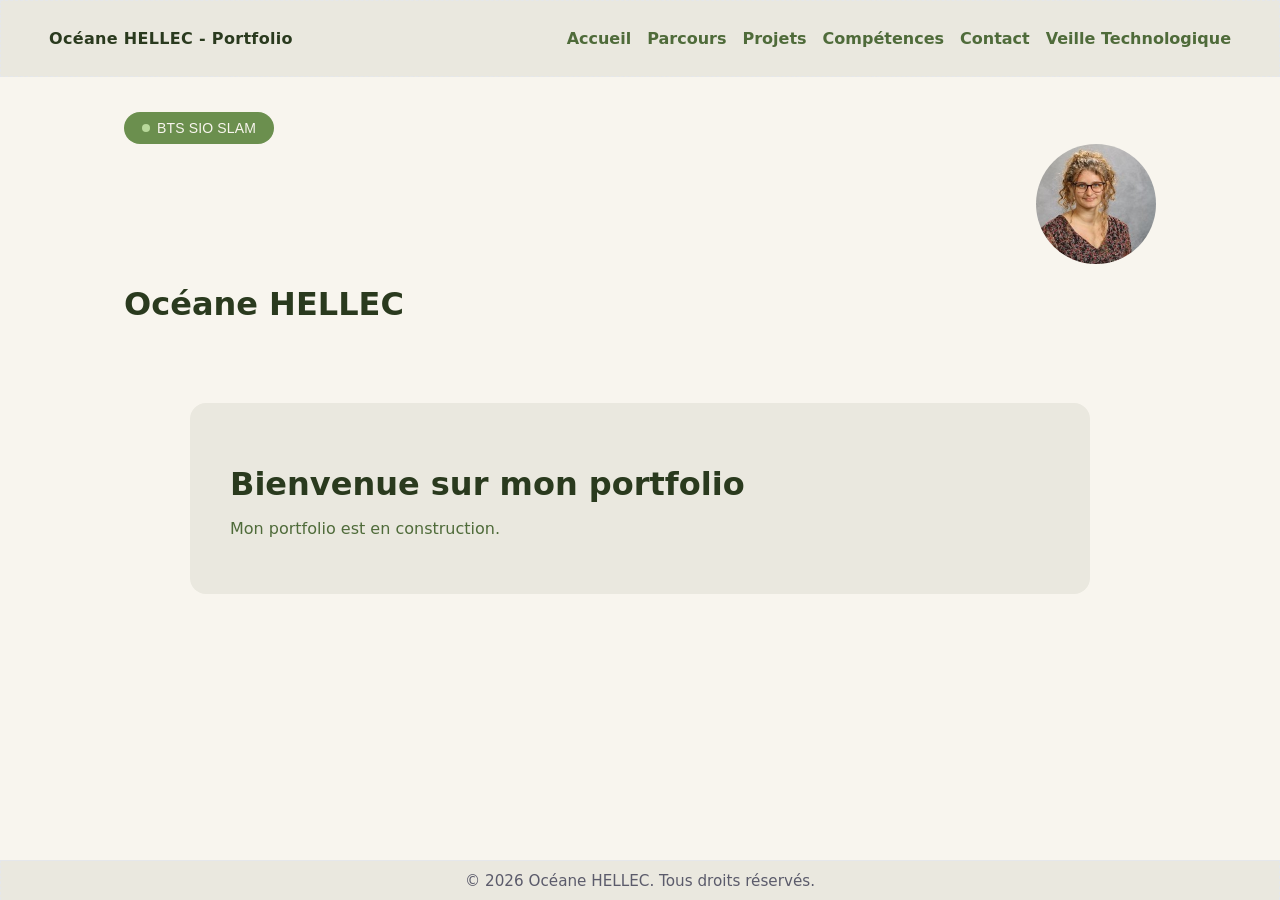
<file: index.html>
<!DOCTYPE html>
<html lang="fr">

<head>
    <meta charset="UTF-8">
    <meta http-equiv="refresh" content="0; url=html/index.html">
    <meta name="viewport" content="width=device-width, initial-scale=1.0">
    <title>Redirection</title>
</head>

<body>
    <p>Redirection vers <a href="html/index.html">la page d'accueil</a>…</p>
</body>

</html>
</file>
<file: css/index.css>
:root {
    --bg: #f8f5ee;
    --surface: #ffffff;
    --text: #111827;
    --muted: #5b5b6b;
    --primary: #2d6cdf;
    --border: #e5e7eb;
    --fond: #f8f5ee;
    --carte: #eae8df;
    --matcha: #7d9a6a;
    --matcha-fonce: #4f6b3a;
    --matcha-pale: #c8d9be;
    --bordure: #c8c4b8;
    --texte: #2a3a1e;
}


* {
    box-sizing: border-box;
}

html,
body {
    margin: 0;
    padding: 0;
    font-family: Inter, system-ui, sans-serif;
    background: var(--bg);
    color: var(--text);
}

body {
    min-height: 100vh;
    color: #4f6b3a;
    padding: 5rem 0 4rem;
}

.site-header,
.site-footer {
    background: #eae8df;
    border: 1px dashed var(--border);
    margin: 0;
    display: block;
    width: 100%;
}

.site-header {
    position: fixed;
    top: 0;
    left: 0;
    right: 0;
    z-index: 100;
    min-height: 3rem;
    padding: 0.75rem 1.5rem;
    display: flex;
}

.site-header p {
    margin: 0;
    color: #2a3a1e;
    font-weight: 700;
    letter-spacing: 0.02em;
}

.site-footer {
    position: fixed;
    bottom: 0;
    left: 0;
    right: 0;
    z-index: 100;
    min-height: 2.5rem;
    padding: 0.5rem 0;
    border-top: 1px solid var(--border);
    border-bottom: none;
    display: flex;
    align-items: center;
    justify-content: center;
}

.header-inner,
.footer-inner {
    width: 100%;
    max-width: none;
    margin: 0;
    padding: 1rem 1.5rem;
    display: flex;
    align-items: center;
    justify-content: space-between;
    gap: 1rem;
}

.logo {
    font-weight: 700;
    letter-spacing: 0.03em;
    text-decoration: none;
    color: var(--text);
}

.main-nav {
    display: flex;
    gap: 1rem;
    flex-wrap: wrap;
}

.main-nav a {
    color: var(--muted);
    text-decoration: none;
    transition: color 0.2s ease;
}

.main-nav a:hover {
    color: var(--primary);
}

.page-content {
    max-width: 1080px;
    margin: 2rem auto;
    padding: 0 1.5rem;
}

.hero {
    padding: 1rem 0;
    background: transparent;
    border-radius: 0;
    box-shadow: none;
}

.hero h1 {
    margin: 0 0 1rem;
    font-size: clamp(2rem, 3vw, 3rem);
}

.hero p {
    margin: 0;
    color: var(--muted);
    line-height: 1.75;
}

.site-footer p {
    margin: 0;
    color: var(--muted);
    font-size: 0.95rem;
    text-align: center;
    width: 100%;
}

.box {
    background: #eae8df;
    border-radius: 16px;
    /* coins arrondis */
    padding: 40px;
    /* espace intérieur */
    max-width: 900px;
    /* largeur max */
    margin: 5rem auto 4rem;
    /* centrage horizontal */
    /*box-shadow: 0 4px 12px rgba(0, 0, 0, 0.1);
    /* ombre légère */
    text-align: left;
}

.nav_link {
    margin-left: auto;
    display: flex;
    gap: 1rem;
    align-items: center;
}

.nav_link a {
    color: var(--matcha-fonce);
    text-decoration: none;
    font-family: Inter, system-ui, sans-serif;
    font-weight: 600;
}

.nav_link a:hover {
    color: var(--texte);
}

.nav_link a:visited {
    color: var(--matcha);
}

.nav_link a:active {
    color: var(--texte);
}

.badge {
    display: inline-flex;
    align-items: center;
    gap: 7px;
    background-color: #6b8f4e;
    color: #f8f5ee;
    font-family: sans-serif;
    font-size: 14px;
    font-weight: 500;
    padding: 8px 18px;
    border-radius: 999px;
    letter-spacing: 0.01em;
}

.dot {
    width: 8px;
    height: 8px;
    border-radius: 50%;
    background-color: #b8d89a;
    flex-shrink: 0;
    display: inline-block;
}

.avatar-container {
    display: flex;
    justify-content: flex-end;
}

.avatar {
    width: 120px;
    height: 120px;
    border-radius: 50%;
    overflow: hidden;
    background-color: #c8d9c0;
}

.avatar img {
    width: 100%;
    height: 100%;
    object-fit: cover;
}

h1 {
    color: #2a3a1e;
    margin-bottom: 1rem;
}
</file>
